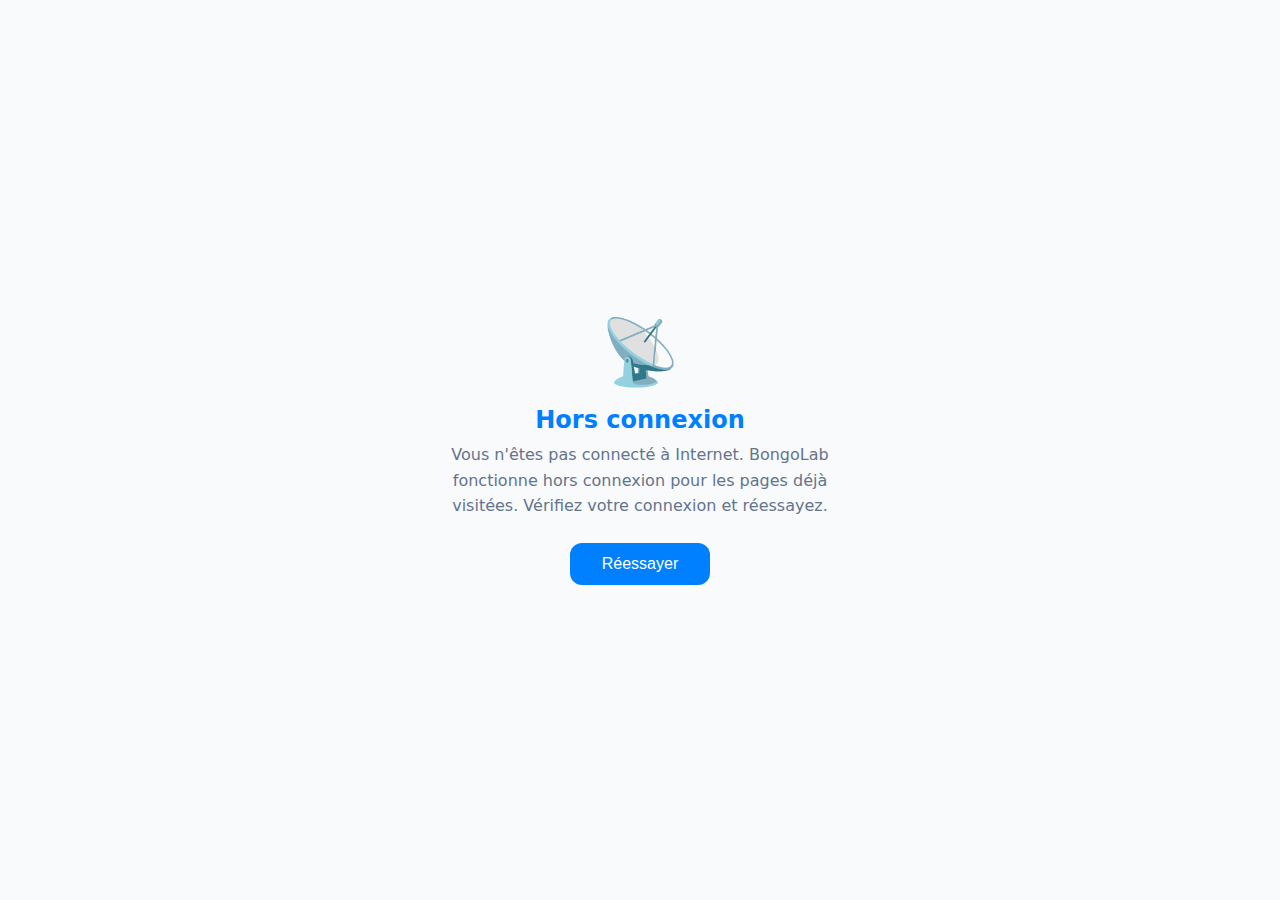
<file: public/offline.html>
<!DOCTYPE html>
<html lang="fr">
<head>
  <meta charset="UTF-8" />
  <meta name="viewport" content="width=device-width, initial-scale=1.0" />
  <title>BongoLab — Hors connexion</title>
  <style>
    * { margin: 0; padding: 0; box-sizing: border-box; }
    body {
      font-family: 'Segoe UI', system-ui, sans-serif;
      display: flex;
      align-items: center;
      justify-content: center;
      min-height: 100vh;
      background: #F8FAFC;
      color: #1E293B;
      padding: 2rem;
      text-align: center;
    }
    .container { max-width: 400px; }
    .icon { font-size: 4rem; margin-bottom: 1rem; }
    h1 { font-size: 1.5rem; margin-bottom: 0.5rem; color: #007FFF; }
    p { color: #64748B; line-height: 1.6; margin-bottom: 1.5rem; }
    button {
      background: #007FFF;
      color: white;
      border: none;
      padding: 0.75rem 2rem;
      border-radius: 0.75rem;
      font-size: 1rem;
      cursor: pointer;
    }
  </style>
</head>
<body>
  <div class="container">
    <div class="icon">📡</div>
    <h1>Hors connexion</h1>
    <p>
      Vous n'êtes pas connecté à Internet. BongoLab fonctionne hors connexion
      pour les pages déjà visitées. Vérifiez votre connexion et réessayez.
    </p>
    <button onclick="location.reload()">Réessayer</button>
  </div>
</body>
</html>
</file>
